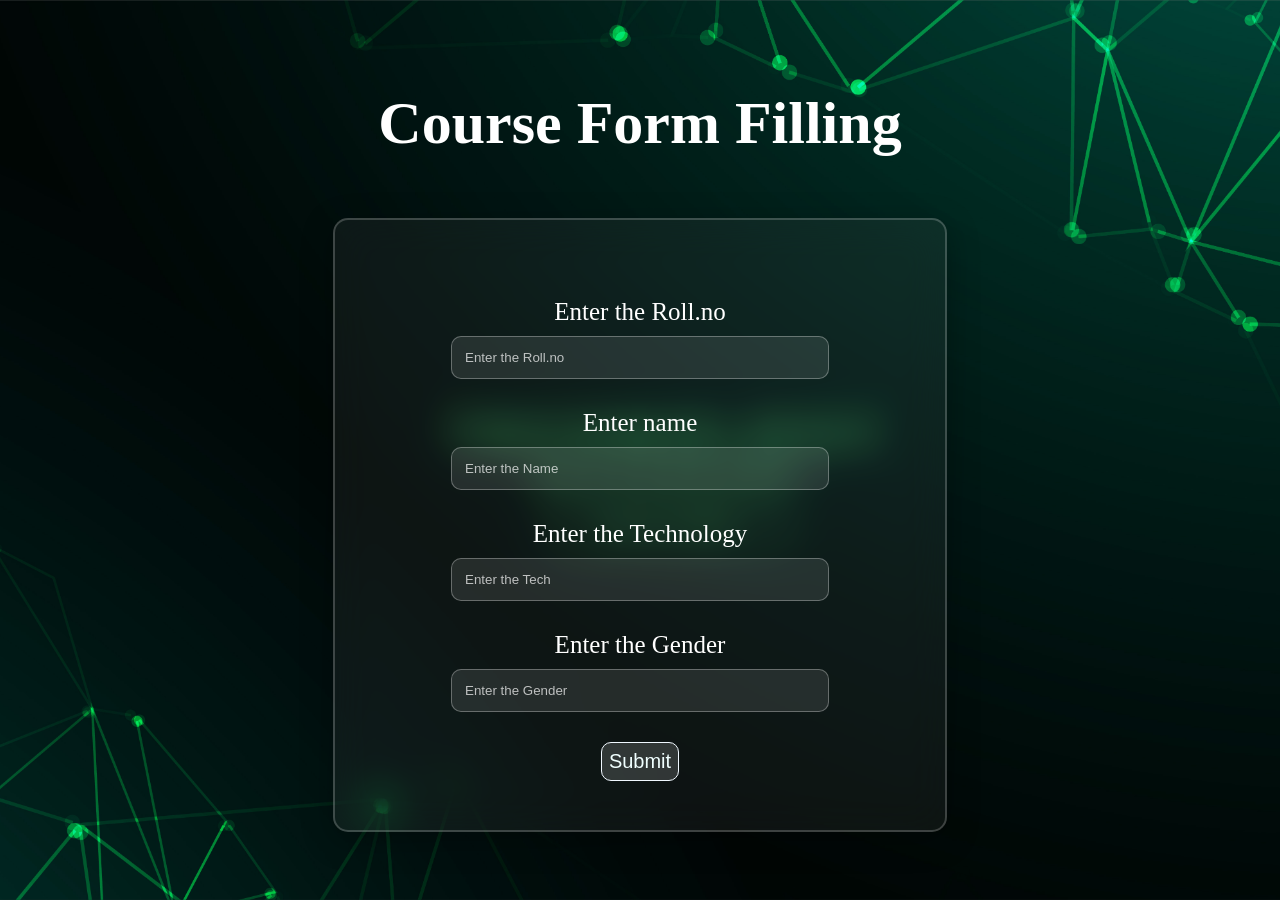
<file: register.html>
<!DOCTYPE html>
<html lang="en">
<head>
    <meta charset="UTF-8">
    <meta name="viewport" content="width=device-width, initial-scale=1.0">
    <title>Document</title>
    <link rel="stylesheet" href="Register.css">
</head>
<body class="FormContainer">

    <div id="popup" class="popup">
            Data Saved Successfully!
    </div>
    
    <h1 class="Head">Course Form Filling</h1>

<div class="Div">

    <form  id="studentForm"  class="Form" action="http://localhost:8080/students/form" method="post">


        <label for="Roll">Enter the Roll.no</label>
        <input type="number" placeholder="Enter the Roll.no" name="rno" id="Roll">

        <label for="Name">Enter name</label>
        <input type="text" placeholder="Enter the Name" name="name" id="Name">

        <label for="Technology">Enter the Technology</label>
        <input type="text" placeholder="Enter the Tech" name="tech" id="Technology">    

        <label for="Gender">Enter the Gender</label>
        <input type="text" placeholder="Enter the Gender" name="gender" id="Gender">    

        <button type="submit" class="button">Submit</button>
    </form>

</div>

</body>

<script src="FormJs.js"></script>

</html>
</file>
<file: Register.css>
label{
    color: white;
    font-size: 25px;
    margin-top: 30px;
}

input{
    text-align: left;
    width: 350px;
    padding: 13px;
    margin-top: 10px;
    background: rgba(255,255,255,0.1);
    border: 1px solid rgba(255,255,255,0.3);
    border-radius: 10px;
    transition: all 0.3s ease;
    color: white;
}


.Form{

    display: flex;
    flex-direction: column;

    align-items: center;
    justify-content: center;

    padding:30px ;

    width: 550px;
    height: 550px;

    border:2px;
    border-style: solid;
    border-color: azure;

    /* blur background */
    background: rgba(165, 162, 162, 0.08);

    backdrop-filter: blur(20px);
    -webkit-backdrop-filter: blur(30px);

    border: 2px solid rgba(255,255,255,0.2);

    border-radius: 15px;

    box-shadow: 0 8px 32px rgba(0, 0, 0, 0.3);


}
.FormContainer{
    display: flex;
    flex-direction: column;
    justify-content: center;
    align-items: center;

    background-image: url("/Images/Back.jpg");
    background-size: cover;
    background-position: center;
    height: 100vh;
    background-repeat: no-repeat;
 
 /*   border:2px;
    border-style: solid;
    border-color: azure;
    padding: 2px;
*/    
}

.button{
    border: 1px solid rgba(255,255,255,0.3);
    background: rgba(255,255,255,0.15);
    font-size: 20px;
    margin-top: 30px;
    border-radius: 10px;
    padding: 7px;
    border-style: solid;
    border-color: aliceblue;
    font-style: normal;
    font-family: 'Segoe UI', Tahoma, Geneva, Verdana, sans-serif;
    color: azure;
}


button{
    transition: all 0.3s ease;
}

button:hover{
    background-color: rgb(24, 219, 24);
    color: black;
    border: 2px solid rgb(245, 239, 239);
    font-weight: bold;
}

.Div{

    margin: 20px;
    display: flex;
    flex-direction: column;
    align-items: center;

    width: 100vw;
    max-width: 100%;

    /* border: 1px;
    border-style: solid;
    border-color: white;
     */
}

.Head{
    text-align: center;
    font-size: 60px;
    color: white;
}

body{
    margin: 0;
}

input:focus{
    outline: none;

    border: 1px solid #00ff88;

    box-shadow: 0 0 15px rgba(0,255,136,0.5);

    transform: scale(1.03);
}

input::placeholder{
    color: rgba(255,255,255,0.7);
}

.popup{
    position: fixed;
    top: 20px;

    background-color: #22c55e;
    color: white;

    padding: 25px 35px;
    border-radius: 10px;

    font-size: 18px;

    display: none;

    z-index: 1000;

    box-shadow: 0 4px 10px rgba(0,0,0,0.3);
}
</file>
